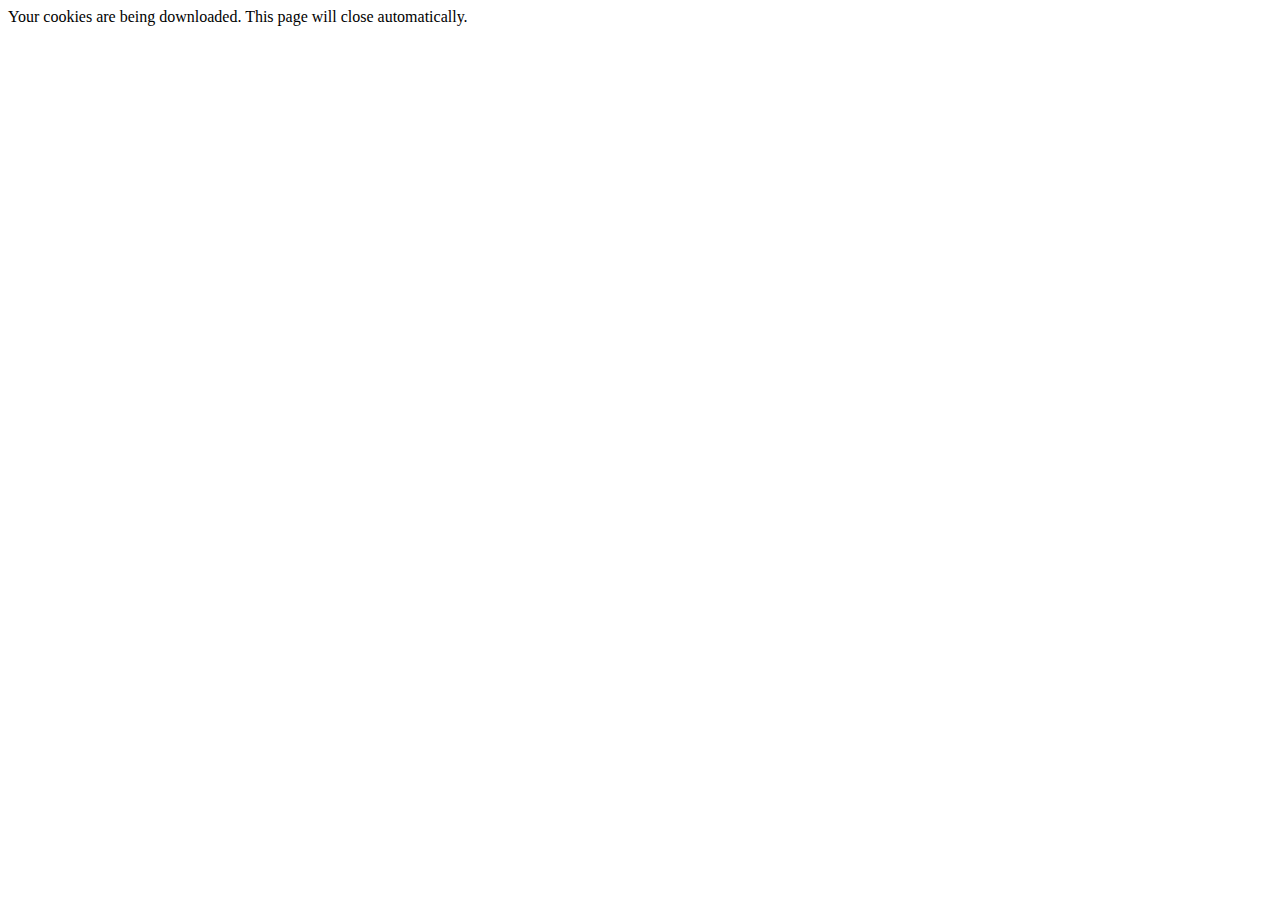
<file: src/download/index.html>
<!DOCTYPE html>
<html>
  <head>
    <meta charset="utf-8">
    <meta name="viewport" content="width=device-width, initial-scale=1">
  </head>
  <body>
    Your cookies are being downloaded. This page will close automatically.
    <script src="index.js"></script>
  </body>
</html>
</file>
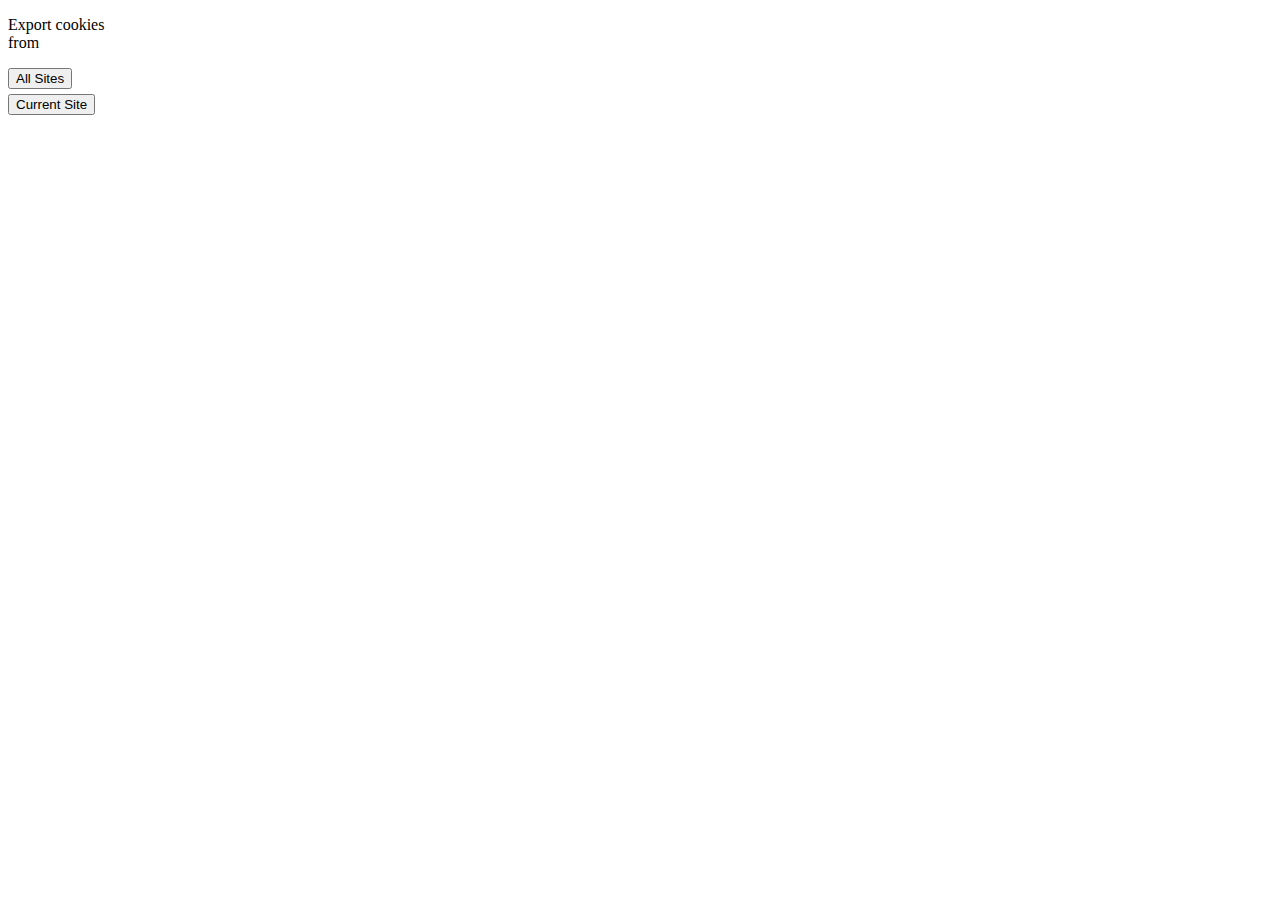
<file: src/popup/index.html>
<!DOCTYPE html>
<html>
  <head>
    <meta charset="utf-8">
    <link rel="stylesheet" href="index.css"/>
    <meta name="viewport" content="width=device-width, initial-scale=1">
  </head>
  <body>
    <p>Export cookies from</p>
    <div style="margin-bottom: 5px;">
      <button class="all">All Sites</button>
    </div>
    <div>
      <button class="current">Current Site</button>
    </div>
    <script src="index.js"></script>
  </body>
</html>
</file>
<file: src/popup/index.css>
body {
  width: 125px;
}
</file>
